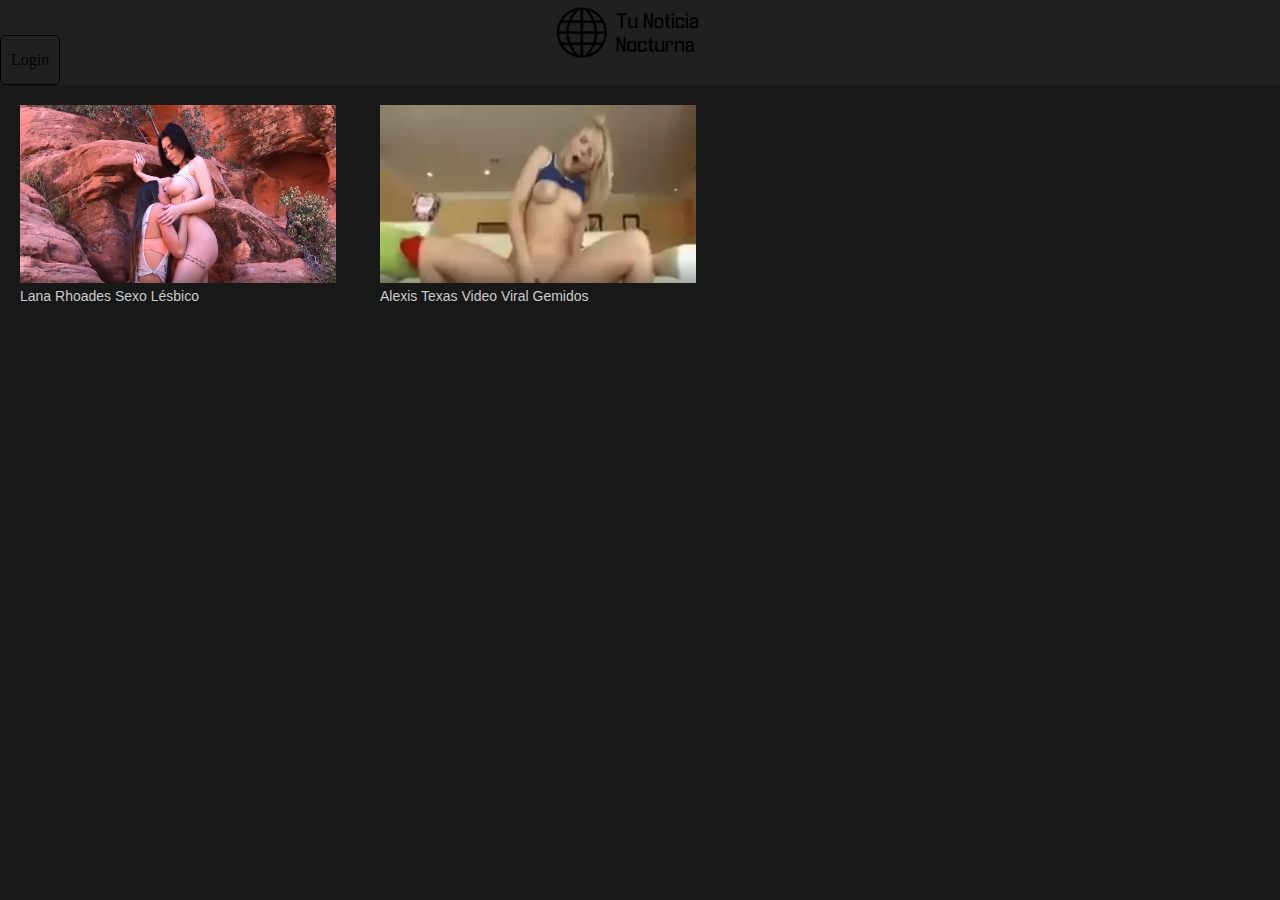
<file: index.html>
<!DOCTYPE html>
<html>
	<head>
		<meta charset="utf-8">
		<link rel="stylesheet" type="text/css" href="style.css">
		<link rel="stylesheet" type="text/css" href="normalize.css">
		<title>Tú Noticia Nocturna</title>
		<meta name="robots" content="noindex">
	</head>
	<body>
		<div>
			<header id="header">
					<nav class="nav">
						<ul class="nav__ul">
							<li><a class="nav__li" href="">Login</a></li>
						</ul>
						<img src="Tu Noticia Nocturna.png" class="nav__bannerimg">	
					</nav>
			</header>
			<article class="article">
				<div class="article__miniatures">
					<div id="LanaRhoades">
						<a href="Lana Rhoades Sexo Lésbico.html"><img src="Miniaturas/Lana Rhoades.png"></a>
						<p>
							<a class="miniatures__a" href="Lana Rhoades Sexo Lésbico.html">Lana Rhoades Sexo Lésbico</a>
						</p>
					</div>
					<div id="AlexisTexas">
						<a href="Alexis Texas Video Viral Gemidos.html"><img src="Miniaturas/Alexis Texas.png"></a>
						<p>
							<a class="miniatures__a" href="Alexis Texas Video Viral Gemidos.html">Alexis Texas Video Viral Gemidos</a>
						</p>
					</div>
					
				</div>
					<!--<div class="article__videos">
						<video class="article__video1" controls="" preload="">
							<source src="Categorías/Lana Rhoades.mp4" type="video/mp4">
						</video>

						<video class="article__video2" controls="" preload="">
							<source src="Categorías/Alexis Texas.mp4" type="video/mp4">
						</video>
					</div>-->
			</article>
					
			<footer>
			
			</footer>
		</div>
	</body>
</html>
</file>
<file: style.css>
body{
	background-color: #181818;
}
#header{
	background-color: rgba(33, 33, 33, 0.98);
	margin-top: 0;
	position: relative;
	right:0;
	left:0;
	top:0;
	width: 100%;
}
.nav__ul{
	display: inline-block;
	margin-top: 0;
}
.nav__li{
	text-decoration: none;
	color: #000;
	display: block;
	margin-top: 0 !important;
	padding: 15px 10px;
	border: solid 1px #000 ;
	border-radius: 5px;
	display: inline-block;
	margin-right: 2px;
}
.nav__li:hover{
	color:gray;
	border: solid 1px gray; 
}

.nav__bannerimg{
	width: 10rem;
	align-items:center ;
	display: inline-block;
	position: relative;
	margin:  0 37.5%;
}
.article{
	margin-top: 10px;
}
.article__miniatures img{
	width: 316px;
	height: 177.750px;
}
.article__miniatures div{
	margin: 10px 20px;
}
.miniatures__a{
	text-decoration: none;
	color: #ccc;
	font-family: arial;
	font-size: 14px; 
}
.miniatures__a:hover{
	text-decoration: none;
	color: #fff;
	font-family: arial;
	font-size: 14.5px;
}
.article__miniatures div{
	display: inline-block;
}
</file>
